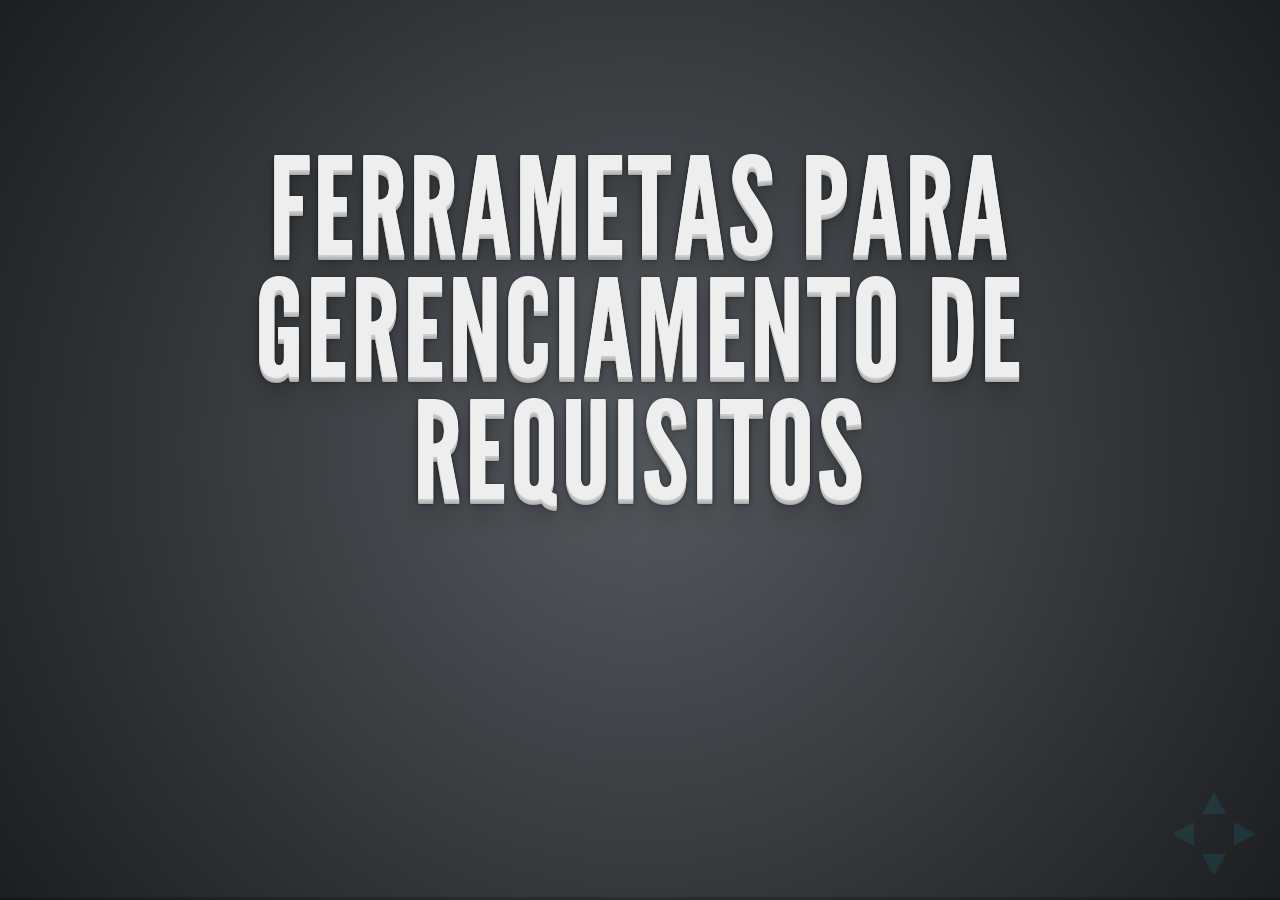
<file: ao/PT1/index.html>
<!doctype html>
<html lang="pt-br">

	<head>
		<meta charset="UTF-8">
		
		<title>Gerenciamento de Requisitos</title>

		<meta name="description" content="Apresentação Ingressantes 2015">
		<meta name="author" content="Admins">

		<meta name="apple-mobile-web-app-capable" content="yes" />
		<meta name="apple-mobile-web-app-status-bar-style" content="black-translucent" />

		<link rel="stylesheet" href="css/reveal.css">
		<link rel="stylesheet" href="css/theme/default.css" id="theme">

		<!-- For syntax highlighting -->
		<link rel="stylesheet" href="lib/css/zenburn.css">
		
		<!-- If the query includes 'print-pdf', use the PDF print sheet -->
		<script>
			document.write( '<link rel="stylesheet" href="css/print/' + ( window.location.search.match( /print-pdf/gi ) ? 'pdf' : 'paper' ) + '.css" type="text/css" media="print">' );
		</script>
	</head>

	<body>
		<div class="reveal">
			<div class="slides">
				<section>
					<h1>Ferrametas para gerenciamento de requisitos</h1>
				</section>

			</div>
		</div>

		<script src="lib/js/head.min.js"></script>
		<script src="js/reveal.min.js"></script>

		<script>
			// Full list of configuration options available here:
			// https://github.com/hakimel/reveal.js#configuration
			Reveal.initialize({
				controls: true,
				progress: true,
				history: true,
				theme: Reveal.getQueryHash().theme, // available themes are in /css/theme
				transition: Reveal.getQueryHash().transition || 'default', // default/cube/page/concave/zoom/linear/none

				// Optional libraries used to extend on reveal.js
				dependencies: [
					{ src: 'lib/js/classList.js', condition: function() { return !document.body.classList; } },
					{ src: 'plugin/markdown/showdown.js', condition: function() { return !!document.querySelector( '[data-markdown]' ); } },
					{ src: 'plugin/markdown/markdown.js', condition: function() { return !!document.querySelector( '[data-markdown]' ); } },
					{ src: 'plugin/highlight/highlight.js', async: true, callback: function() { hljs.initHighlightingOnLoad(); } },
					{ src: 'plugin/zoom-js/zoom.js', async: true, condition: function() { return !!document.body.classList; } },
					{ src: 'plugin/notes/notes.js', async: true, condition: function() { return !!document.body.classList; } }
				]
			});
		</script>
	</body>
</html>
</file>
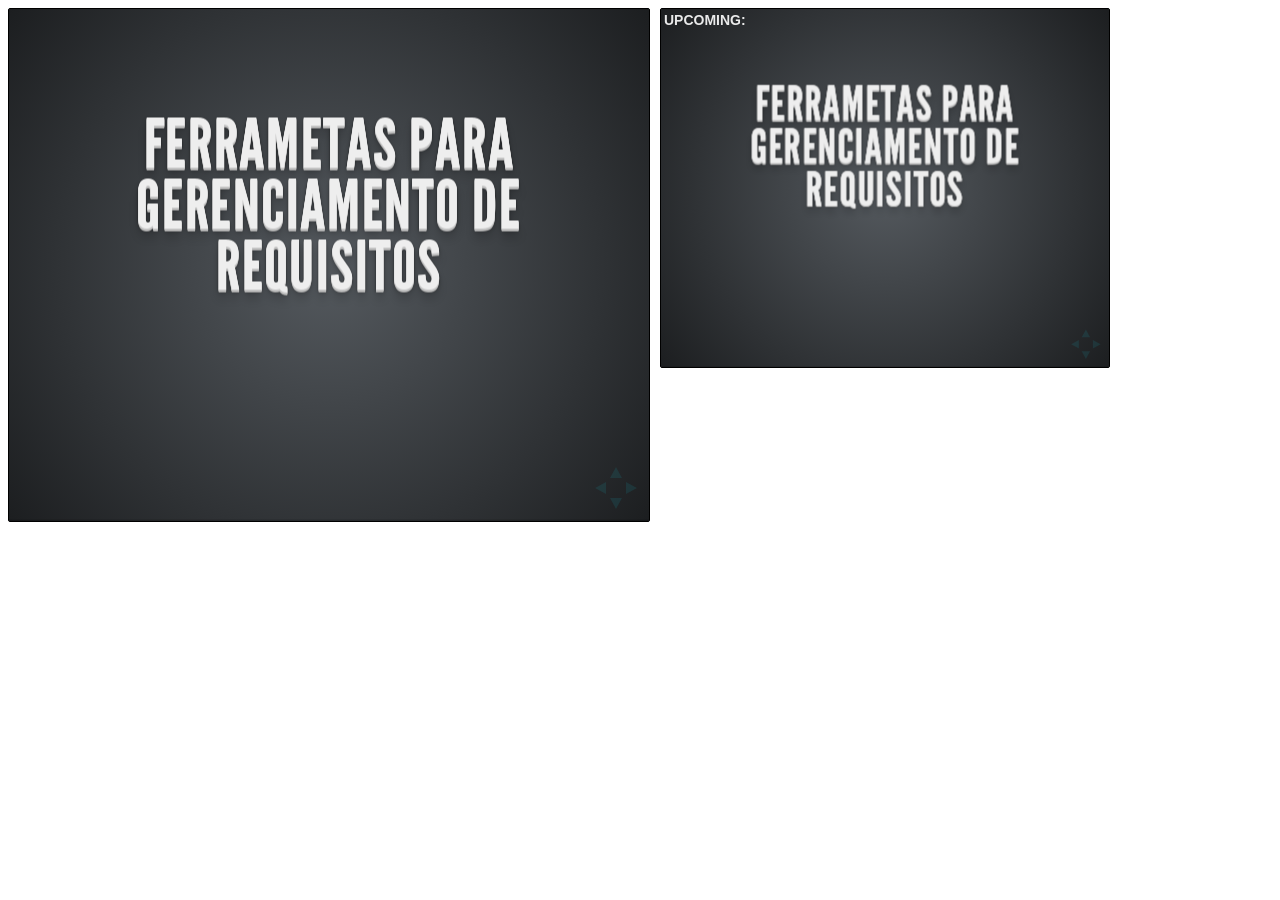
<file: ao/PT1/plugin/notes/notes.html>
<!doctype html>
<html lang="en">
	<head>
		<meta charset="utf-8">

		<title>reveal.js - Slide Notes</title>

		<style>
			body {
				font-family: Helvetica;
			}

			#notes {
				font-size: 24px;
				width: 640px;
				margin-top: 5px;
			}

			#wrap-current-slide {
				width: 640px;
				height: 512px;
				float: left;
				overflow: hidden;
			}

			#current-slide {
				width: 1280px;
				height: 1024px;
				border: none;

				-webkit-transform-origin: 0 0;
					 -moz-transform-origin: 0 0;
						-ms-transform-origin: 0 0;
						 -o-transform-origin: 0 0;
								transform-origin: 0 0;

				-webkit-transform: scale(0.5);
					 -moz-transform: scale(0.5);
						-ms-transform: scale(0.5);
						 -o-transform: scale(0.5);
								transform: scale(0.5);
			}

			#wrap-next-slide {
				width: 448px;
				height: 358px;
				float: left;
				margin: 0 0 0 10px;
				overflow: hidden;
			}

			#next-slide {
				width: 1280px;
				height: 1024px;
				border: none;

				-webkit-transform-origin: 0 0;
					 -moz-transform-origin: 0 0;
						-ms-transform-origin: 0 0;
						 -o-transform-origin: 0 0;
								transform-origin: 0 0;

				-webkit-transform: scale(0.35);
					 -moz-transform: scale(0.35);
						-ms-transform: scale(0.35);
						 -o-transform: scale(0.35);
								transform: scale(0.35);
			}

			.slides {
				position: relative;
				margin-bottom: 10px;
				border: 1px solid black;
				border-radius: 2px;
				background: rgb(28, 30, 32);
			}

			.slides span {
				position: absolute;
				top: 3px;
				left: 3px;
				font-weight: bold;
				font-size: 14px;
				color: rgba( 255, 255, 255, 0.9 );
			}
		</style>
	</head>

	<body>

		<div id="wrap-current-slide" class="slides">
			<iframe src="../../index.html" width="1280" height="1024" id="current-slide"></iframe>
		</div>

		<div id="wrap-next-slide" class="slides">
			<iframe src="../../index.html" width="640" height="512" id="next-slide"></iframe>
			<span>UPCOMING:</span>
		</div>
		<div id="notes"></div>

		<script src="../../plugin/markdown/showdown.js"></script>
		<script>
			window.addEventListener( 'load', function() {

				(function( window, undefined ) {
					var notes = document.getElementById( 'notes' ),
						currentSlide = document.getElementById( 'current-slide' ),
						nextSlide = document.getElementById( 'next-slide' );

					window.addEventListener( 'message', function( event ) {
						var data = JSON.parse( event.data );
						// No need for updating the notes in case of fragment changes
						if ( data.notes !== undefined) {
							if( data.markdown ) {
								notes.innerHTML = (new Showdown.converter()).makeHtml( data.notes );
							}
							else {
								notes.innerHTML = data.notes;
							}
						}

						// Update the note slides
						currentSlide.contentWindow.Reveal.slide( data.indexh, data.indexv );
						nextSlide.contentWindow.Reveal.slide( data.nextindexh, data.nextindexv );

						// Showing and hiding fragments
						if( data.fragment === 'next' ) {
							currentSlide.contentWindow.Reveal.nextFragment();
						}
						else if( data.fragment === 'prev' ) {
							currentSlide.contentWindow.Reveal.prevFragment();
						}

					}, false );

				})( window );

			}, false );

		</script>
	</body>
</html>
</file>
<file: ao/PT1/css/reveal.css>
@charset "UTF-8";

/*!
 * reveal.js
 * http://lab.hakim.se/reveal-js
 * MIT licensed
 *
 * Copyright (C) 2011-2012 Hakim El Hattab, http://hakim.se
 */


/*********************************************
 * RESET STYLES
 *********************************************/

html, body, .reveal div, .reveal span, .reveal applet, .reveal object, .reveal iframe,
.reveal h1, .reveal h2, .reveal h3, .reveal h4, .reveal h5, .reveal h6, .reveal p, .reveal blockquote, .reveal pre,
.reveal a, .reveal abbr, .reveal acronym, .reveal address, .reveal big, .reveal cite, .reveal code,
.reveal del, .reveal dfn, .reveal em, .reveal img, .reveal ins, .reveal kbd, .reveal q, .reveal s, .reveal samp,
.reveal small, .reveal strike, .reveal strong, .reveal sub, .reveal sup, .reveal tt, .reveal var,
.reveal b, .reveal u, .reveal i, .reveal center,
.reveal dl, .reveal dt, .reveal dd, .reveal ol, .reveal ul, .reveal li,
.reveal fieldset, .reveal form, .reveal label, .reveal legend,
.reveal table, .reveal caption, .reveal tbody, .reveal tfoot, .reveal thead, .reveal tr, .reveal th, .reveal td,
.reveal article, .reveal aside, .reveal canvas, .reveal details, .reveal embed,
.reveal figure, .reveal figcaption, .reveal footer, .reveal header, .reveal hgroup,
.reveal menu, .reveal nav, .reveal output, .reveal ruby, .reveal section, .reveal summary,
.reveal time, .reveal mark, .reveal audio, video {
	margin: 0;
	padding: 0;
	border: 0;
	font-size: 100%;
	font: inherit;
	vertical-align: baseline;
}

.reveal article, .reveal aside, .reveal details, .reveal figcaption, .reveal figure,
.reveal footer, .reveal header, .reveal hgroup, .reveal menu, .reveal nav, .reveal section {
	display: block;
}


/*********************************************
 * GLOBAL STYLES
 *********************************************/

html,
body {
	width: 100%;
	height: 100%;
	min-height: 600px;
	overflow: hidden;
}

body {
	position: relative;
	line-height: 1;
}

::selection {
	background:#FF5E99;
	color:#fff;
	text-shadow: none;
}

@media screen and (max-width: 900px) {
	.reveal {
		font-size: 30px;
	}
}

/*********************************************
 * HEADERS
 *********************************************/

.reveal h1 { font-size: 3.77em; }
.reveal h2 { font-size: 2.11em;	}
.reveal h3 { font-size: 1.55em;	}
.reveal h4 { font-size: 1em;	}


/*********************************************
 * VIEW FRAGMENTS
 *********************************************/

.reveal .slides section .fragment {
	opacity: 0;

	-webkit-transition: all .2s ease;
	   -moz-transition: all .2s ease;
	    -ms-transition: all .2s ease;
	     -o-transition: all .2s ease;
	        transition: all .2s ease;
}
	.reveal .slides section .fragment.visible {
		opacity: 1;
	}

.reveal .slides section .fragment.grow {
	opacity: 1;
}
	.reveal .slides section .fragment.grow.visible {
		-webkit-transform: scale( 1.3 );
		   -moz-transform: scale( 1.3 );
		    -ms-transform: scale( 1.3 );
		     -o-transform: scale( 1.3 );
		        transform: scale( 1.3 );
	}

.reveal .slides section .fragment.shrink {
	opacity: 1;
}
	.reveal .slides section .fragment.shrink.visible {
		-webkit-transform: scale( 0.7 );
		   -moz-transform: scale( 0.7 );
		    -ms-transform: scale( 0.7 );
		     -o-transform: scale( 0.7 );
		        transform: scale( 0.7 );
	}

.reveal .slides section .fragment.roll-in {
	opacity: 0;

	-webkit-transform: rotateX( 90deg );
	   -moz-transform: rotateX( 90deg );
	    -ms-transform: rotateX( 90deg );
	     -o-transform: rotateX( 90deg );
	        transform: rotateX( 90deg );
}
	.reveal .slides section .fragment.roll-in.visible {
		opacity: 1;

		-webkit-transform: rotateX( 0 );
		   -moz-transform: rotateX( 0 );
		    -ms-transform: rotateX( 0 );
		     -o-transform: rotateX( 0 );
		        transform: rotateX( 0 );
	}

.reveal .slides section .fragment.fade-out {
	opacity: 1;
}
	.reveal .slides section .fragment.fade-out.visible {
		opacity: 0;
	}

.reveal .slides section .fragment.highlight-red,
.reveal .slides section .fragment.highlight-green,
.reveal .slides section .fragment.highlight-blue {
	opacity: 1;
}
	.reveal .slides section .fragment.highlight-red.visible {
		color: #ff2c2d
	}
	.reveal .slides section .fragment.highlight-green.visible {
		color: #17ff2e;
	}
	.reveal .slides section .fragment.highlight-blue.visible {
		color: #1b91ff;
	}


/*********************************************
 * DEFAULT ELEMENT STYLES
 *********************************************/

.reveal .slides section {
	line-height: 1.2em;
	font-weight: normal;
}

.reveal img {
	/* preserve aspect ratio and scale image so it's bound within the section */
	max-width: 100%;
	max-height: 100%;
}

.reveal strong,
.reveal b {
	font-weight: bold;
}

.reveal em,
.reveal i {
	font-style: italic;
}

.reveal ol,
.reveal ul {
	display: inline-block;

	text-align: left;
	margin: 0 0 0 1em;
}

.reveal ol {
	list-style-type: decimal;
}

.reveal ul {
	list-style-type: disc;
}

.reveal ul ul {
	list-style-type: square;
}

.reveal ul ul ul {
	list-style-type: circle;
}

.reveal ul ul,
.reveal ul ol,
.reveal ol ol,
.reveal ol ul {
	display: block;
	margin-left: 40px;
}

.reveal p {
	margin-bottom: 10px;
	line-height: 1.2em;
}

.reveal q,
.reveal blockquote {
	quotes: none;
}

.reveal blockquote {
	display: block;
	position: relative;
	width: 70%;
	margin: 5px auto;
	padding: 5px;

	text-align: center;
	background: rgba(255, 255, 255, 0.05);
	box-shadow: 0px 0px 2px rgba(0,0,0,0.2);
}
	.reveal blockquote:before {
		content: '\201C';
	}
	.reveal blockquote:after {
		content: '\201D';
	}

.reveal q {
	font-style: italic;
}
	.reveal q:before {
		content: '\201C';
	}
	.reveal q:after {
		content: '\201D';
	}

.reveal pre {
	display: block;
	position: relative;
	width: 90%;
	margin: 15px auto;

	text-align: left;
	font-size: 0.55em;
	font-family: monospace;
	line-height: 1.2em;

	word-wrap: break-word;

	box-shadow: 0px 0px 6px rgba(0,0,0,0.3);
}
.reveal pre code {
	padding: 5px;
}

.reveal code {
	font-family: monospace;
	overflow: auto;
	max-height: 400px;
}

.reveal table th,
.reveal table td {
	text-align: left;
	padding-right: .3em;
}

.reveal table th {
	text-shadow: rgb(255,255,255) 1px 1px 2px;
}

.reveal sup {
	vertical-align: super;
}
.reveal sub {
	vertical-align: sub;
}

.reveal small {
	display: inline-block;
	font-size: 0.6em;
	line-height: 1.2em;
	vertical-align: top;
}

.reveal small * {
	vertical-align: top;
}


/*********************************************
 * CONTROLS
 *********************************************/

.reveal .controls {
	display: none;
	position: fixed;
	width: 110px;
	height: 110px;
	z-index: 30;
	right: 10px;
	bottom: 10px;
}

.reveal .controls div {
	position: absolute;
	opacity: 0.1;
	width: 0; 
	height: 0; 
	border: 12px solid transparent;

	-webkit-transition: opacity 0.2s ease;
	   -moz-transition: opacity 0.2s ease;
	    -ms-transition: opacity 0.2s ease;
	     -o-transition: opacity 0.2s ease;
	        transition: opacity 0.2s ease;
}

.reveal .controls div.enabled {
	opacity: 0.6;
	cursor: pointer;
}

.reveal .controls div.enabled:active {
	margin-top: 1px;
}

.reveal .controls div.left {
	top: 42px;

	border-right-width: 22px;
	border-right-color: #eee;
}

.reveal .controls div.right {
	left: 74px;
	top: 42px;

	border-left-width: 22px;
	border-left-color: #eee;
}

.reveal .controls div.up {
	left: 42px;

	border-bottom-width: 22px;
	border-bottom-color: #eee;
}

.reveal .controls div.down {
	left: 42px;
	top: 74px;

	border-top-width: 22px;
	border-top-color: #eee;
}


/*********************************************
 * PROGRESS BAR
 *********************************************/

.reveal .progress {
	position: fixed;
	display: none;
	height: 3px;
	width: 100%;
	bottom: 0;
	left: 0;
	z-index: 10;
}
	.reveal .progress:after {
		content: '';
		display: 'block';
		position: absolute;
		height: 20px;
		width: 100%;
		top: -20px;
	}
	.reveal .progress span {
		display: block;
		height: 100%;
		width: 0px;

		-webkit-transition: width 800ms cubic-bezier(0.260, 0.860, 0.440, 0.985);
		   -moz-transition: width 800ms cubic-bezier(0.260, 0.860, 0.440, 0.985);
		    -ms-transition: width 800ms cubic-bezier(0.260, 0.860, 0.440, 0.985);
		     -o-transition: width 800ms cubic-bezier(0.260, 0.860, 0.440, 0.985);
		        transition: width 800ms cubic-bezier(0.260, 0.860, 0.440, 0.985);
	}


/*********************************************
 * ROLLING LINKS
 *********************************************/

.reveal .roll {
	display: inline-block;
	line-height: 1.2;
	overflow: hidden;

	vertical-align: top;

	-webkit-perspective: 400px;
	   -moz-perspective: 400px;
	    -ms-perspective: 400px;
	        perspective: 400px;

	-webkit-perspective-origin: 50% 50%;
	   -moz-perspective-origin: 50% 50%;
	    -ms-perspective-origin: 50% 50%;
	        perspective-origin: 50% 50%;
}
	.reveal .roll:hover {
		background: none;
		text-shadow: none;
	}
.reveal .roll span {
	display: block;
	position: relative;
	padding: 0 2px;

	pointer-events: none;

	-webkit-transition: all 400ms ease;
	   -moz-transition: all 400ms ease;
	    -ms-transition: all 400ms ease;
	        transition: all 400ms ease;

	-webkit-transform-origin: 50% 0%;
	   -moz-transform-origin: 50% 0%;
	    -ms-transform-origin: 50% 0%;
	        transform-origin: 50% 0%;

	-webkit-transform-style: preserve-3d;
	   -moz-transform-style: preserve-3d;
	    -ms-transform-style: preserve-3d;
	        transform-style: preserve-3d;

	-webkit-backface-visibility: hidden;
	   -moz-backface-visibility: hidden;
	        backface-visibility: hidden;
}
	.reveal .roll:hover span {
	    background: rgba(0,0,0,0.5);

	    -webkit-transform: translate3d( 0px, 0px, -45px ) rotateX( 90deg );
	       -moz-transform: translate3d( 0px, 0px, -45px ) rotateX( 90deg );
	        -ms-transform: translate3d( 0px, 0px, -45px ) rotateX( 90deg );
	            transform: translate3d( 0px, 0px, -45px ) rotateX( 90deg );
	}
.reveal .roll span:after {
	content: attr(data-title);

	display: block;
	position: absolute;
	left: 0;
	top: 0;
	padding: 0 2px;

	-webkit-transform-origin: 50% 0%;
	   -moz-transform-origin: 50% 0%;
	    -ms-transform-origin: 50% 0%;
	        transform-origin: 50% 0%;

	-webkit-transform: translate3d( 0px, 110%, 0px ) rotateX( -90deg );
	   -moz-transform: translate3d( 0px, 110%, 0px ) rotateX( -90deg );
	    -ms-transform: translate3d( 0px, 110%, 0px ) rotateX( -90deg );
	        transform: translate3d( 0px, 110%, 0px ) rotateX( -90deg );
}


/*********************************************
 * SLIDES
 *********************************************/

.reveal .slides {
	position: absolute;
	max-width: 900px;
	width: 80%;
	height: 60%;
	left: 50%;
	top: 50%;
	margin-top: -320px;
	padding: 20px 0px;
	overflow: visible;
	z-index: 1;

	text-align: center;

	-webkit-transition: -webkit-perspective .4s ease;
	   -moz-transition: -moz-perspective .4s ease;
	    -ms-transition: -ms-perspective .4s ease;
	     -o-transition: -o-perspective .4s ease;
	        transition: perspective .4s ease;

	-webkit-perspective: 600px;
	   -moz-perspective: 600px;
	    -ms-perspective: 600px;
	        perspective: 600px;

	-webkit-perspective-origin: 0% 25%;
	   -moz-perspective-origin: 0% 25%;
	    -ms-perspective-origin: 0% 25%;
	        perspective-origin: 0% 25%;
}

.reveal .slides>section,
.reveal .slides>section>section {
	display: none;
	position: absolute;
	width: 100%;
	min-height: 600px;

	z-index: 10;

	-webkit-transform-style: preserve-3d;
	   -moz-transform-style: preserve-3d;
	    -ms-transform-style: preserve-3d;
	        transform-style: preserve-3d;

	-webkit-transition: all 800ms cubic-bezier(0.260, 0.860, 0.440, 0.985);
	   -moz-transition: all 800ms cubic-bezier(0.260, 0.860, 0.440, 0.985);
	    -ms-transition: all 800ms cubic-bezier(0.260, 0.860, 0.440, 0.985);
	     -o-transition: all 800ms cubic-bezier(0.260, 0.860, 0.440, 0.985);
	        transition: all 800ms cubic-bezier(0.260, 0.860, 0.440, 0.985);
}

.reveal .slides>section.present {
	display: block;
	z-index: 11;
	opacity: 1;
}

.reveal .slides>section {
	margin-left: -50%;
}


/*********************************************
 * DEFAULT TRANSITION
 *********************************************/

.reveal .slides>section.past {
	display: block;
	opacity: 0;

	-webkit-transform: translate3d(-100%, 0, 0) rotateY(-90deg) translate3d(-100%, 0, 0);
	   -moz-transform: translate3d(-100%, 0, 0) rotateY(-90deg) translate3d(-100%, 0, 0);
	    -ms-transform: translate3d(-100%, 0, 0) rotateY(-90deg) translate3d(-100%, 0, 0);
	        transform: translate3d(-100%, 0, 0) rotateY(-90deg) translate3d(-100%, 0, 0);
}
.reveal .slides>section.future {
	display: block;
	opacity: 0;

	-webkit-transform: translate3d(100%, 0, 0) rotateY(90deg) translate3d(100%, 0, 0);
	   -moz-transform: translate3d(100%, 0, 0) rotateY(90deg) translate3d(100%, 0, 0);
	    -ms-transform: translate3d(100%, 0, 0) rotateY(90deg) translate3d(100%, 0, 0);
	        transform: translate3d(100%, 0, 0) rotateY(90deg) translate3d(100%, 0, 0);
}

.reveal .slides>section>section.past {
	display: block;
	opacity: 0;

	-webkit-transform: translate3d(0, -50%, 0) rotateX(70deg) translate3d(0, -50%, 0);
	   -moz-transform: translate3d(0, -50%, 0) rotateX(70deg) translate3d(0, -50%, 0);
	    -ms-transform: translate3d(0, -50%, 0) rotateX(70deg) translate3d(0, -50%, 0);
	        transform: translate3d(0, -50%, 0) rotateX(70deg) translate3d(0, -50%, 0);
}
.reveal .slides>section>section.future {
	display: block;
	opacity: 0;

	-webkit-transform: translate3d(0, 50%, 0) rotateX(-70deg) translate3d(0, 50%, 0);
	   -moz-transform: translate3d(0, 50%, 0) rotateX(-70deg) translate3d(0, 50%, 0);
	    -ms-transform: translate3d(0, 50%, 0) rotateX(-70deg) translate3d(0, 50%, 0);
	        transform: translate3d(0, 50%, 0) rotateX(-70deg) translate3d(0, 50%, 0);
}


/*********************************************
 * CONCAVE TRANSITION
 *********************************************/

.reveal.concave  .slides>section.past {
	-webkit-transform: translate3d(-100%, 0, 0) rotateY(90deg) translate3d(-100%, 0, 0);
	   -moz-transform: translate3d(-100%, 0, 0) rotateY(90deg) translate3d(-100%, 0, 0);
	    -ms-transform: translate3d(-100%, 0, 0) rotateY(90deg) translate3d(-100%, 0, 0);
	        transform: translate3d(-100%, 0, 0) rotateY(90deg) translate3d(-100%, 0, 0);
}
.reveal.concave  .slides>section.future {
	-webkit-transform: translate3d(100%, 0, 0) rotateY(-90deg) translate3d(100%, 0, 0);
	   -moz-transform: translate3d(100%, 0, 0) rotateY(-90deg) translate3d(100%, 0, 0);
	    -ms-transform: translate3d(100%, 0, 0) rotateY(-90deg) translate3d(100%, 0, 0);
	        transform: translate3d(100%, 0, 0) rotateY(-90deg) translate3d(100%, 0, 0);
}

.reveal.concave  .slides>section>section.past {
	-webkit-transform: translate3d(0, -80%, 0) rotateX(-70deg) translate3d(0, -80%, 0);
	   -moz-transform: translate3d(0, -80%, 0) rotateX(-70deg) translate3d(0, -80%, 0);
	    -ms-transform: translate3d(0, -80%, 0) rotateX(-70deg) translate3d(0, -80%, 0);
	        transform: translate3d(0, -80%, 0) rotateX(-70deg) translate3d(0, -80%, 0);
}
.reveal.concave  .slides>section>section.future {
	-webkit-transform: translate3d(0, 80%, 0) rotateX(70deg) translate3d(0, 80%, 0);
	   -moz-transform: translate3d(0, 80%, 0) rotateX(70deg) translate3d(0, 80%, 0);
	    -ms-transform: translate3d(0, 80%, 0) rotateX(70deg) translate3d(0, 80%, 0);
	        transform: translate3d(0, 80%, 0) rotateX(70deg) translate3d(0, 80%, 0);
}


/*********************************************
 * ZOOM TRANSITION
 *********************************************/

.reveal.zoom .slides>section,
.reveal.zoom .slides>section>section {
	-webkit-transition: all 600ms cubic-bezier(0.260, 0.860, 0.440, 0.985);
	   -moz-transition: all 600ms cubic-bezier(0.260, 0.860, 0.440, 0.985);
	    -ms-transition: all 600ms cubic-bezier(0.260, 0.860, 0.440, 0.985);
	     -o-transition: all 600ms cubic-bezier(0.260, 0.860, 0.440, 0.985);
	        transition: all 600ms cubic-bezier(0.260, 0.860, 0.440, 0.985);
}

.reveal.zoom .slides>section.past {
	opacity: 0;
	visibility: hidden;

	-webkit-transform: scale(16);
	   -moz-transform: scale(16);
	    -ms-transform: scale(16);
	     -o-transform: scale(16);
	        transform: scale(16);
}
.reveal.zoom .slides>section.future {
	opacity: 0;
	visibility: hidden;

	-webkit-transform: scale(0.2);
	   -moz-transform: scale(0.2);
	    -ms-transform: scale(0.2);
	     -o-transform: scale(0.2);
	        transform: scale(0.2);
}

.reveal.zoom .slides>section>section.past {
	-webkit-transform: translate(0, -150%);
	   -moz-transform: translate(0, -150%);
	    -ms-transform: translate(0, -150%);
	     -o-transform: translate(0, -150%);
	        transform: translate(0, -150%);
}
.reveal.zoom .slides>section>section.future {
	-webkit-transform: translate(0, 150%);
	   -moz-transform: translate(0, 150%);
	    -ms-transform: translate(0, 150%);
	     -o-transform: translate(0, 150%);
	        transform: translate(0, 150%);
}


/*********************************************
 * LINEAR TRANSITION
 *********************************************/

.reveal.linear .slides>section.past {
	-webkit-transform: translate(-150%, 0);
	   -moz-transform: translate(-150%, 0);
	    -ms-transform: translate(-150%, 0);
	     -o-transform: translate(-150%, 0);
	        transform: translate(-150%, 0);
}
.reveal.linear .slides>section.future {
	-webkit-transform: translate(150%, 0);
	   -moz-transform: translate(150%, 0);
	    -ms-transform: translate(150%, 0);
	     -o-transform: translate(150%, 0);
	        transform: translate(150%, 0);
}

.reveal.linear .slides>section>section.past {
	-webkit-transform: translate(0, -150%);
	   -moz-transform: translate(0, -150%);
	    -ms-transform: translate(0, -150%);
	     -o-transform: translate(0, -150%);
	        transform: translate(0, -150%);
}
.reveal.linear .slides>section>section.future {
	-webkit-transform: translate(0, 150%);
	   -moz-transform: translate(0, 150%);
	    -ms-transform: translate(0, 150%);
	     -o-transform: translate(0, 150%);
	        transform: translate(0, 150%);
}


/*********************************************
 * CUBE TRANSITION
 *********************************************/

.reveal.cube .slides {
	-webkit-perspective-origin: 0% 25%;
	   -moz-perspective-origin: 0% 25%;
	    -ms-perspective-origin: 0% 25%;
	        perspective-origin: 0% 25%;

	-webkit-perspective: 1300px;
	   -moz-perspective: 1300px;
	    -ms-perspective: 1300px;
	        perspective: 1300px;
}

.reveal.cube .slides section {
	padding: 30px;

	-webkit-backface-visibility: hidden;
	   -moz-backface-visibility: hidden;
	    -ms-backface-visibility: hidden;
	        backface-visibility: hidden;

	-webkit-box-sizing: border-box;
	   -moz-box-sizing: border-box;
	        box-sizing: border-box;
}
	.reveal.cube .slides section:not(.stack):before {
		content: '';
		position: absolute;
		display: block;
		width: 100%;
		height: 100%;
		left: 0;
		top: 0;
		background: rgba(0,0,0,0.1);
		border-radius: 4px;

		-webkit-transform: translateZ( -20px );
		   -moz-transform: translateZ( -20px );
		    -ms-transform: translateZ( -20px );
		     -o-transform: translateZ( -20px );
		        transform: translateZ( -20px );
	}
	.reveal.cube .slides section:not(.stack):after {
		content: '';
		position: absolute;
		display: block;
		width: 90%;
		height: 30px;
		left: 5%;
		bottom: 0;
		background: none;
		z-index: 1;

		border-radius: 4px;
		box-shadow: 0px 95px 25px rgba(0,0,0,0.2);

		-webkit-transform: translateZ(-90px) rotateX( 65deg );
		   -moz-transform: translateZ(-90px) rotateX( 65deg );
		    -ms-transform: translateZ(-90px) rotateX( 65deg );
		     -o-transform: translateZ(-90px) rotateX( 65deg );
		        transform: translateZ(-90px) rotateX( 65deg );
	}

.reveal.cube .slides>section.stack {
	padding: 0;
	background: none;
}

.reveal.cube .slides>section.past {
	-webkit-transform-origin: 100% 0%;
	   -moz-transform-origin: 100% 0%;
	    -ms-transform-origin: 100% 0%;
	        transform-origin: 100% 0%;

	-webkit-transform: translate3d(-100%, 0, 0) rotateY(-90deg);
	   -moz-transform: translate3d(-100%, 0, 0) rotateY(-90deg);
	    -ms-transform: translate3d(-100%, 0, 0) rotateY(-90deg);
	        transform: translate3d(-100%, 0, 0) rotateY(-90deg);
}

.reveal.cube .slides>section.future {
	-webkit-transform-origin: 0% 0%;
	   -moz-transform-origin: 0% 0%;
	    -ms-transform-origin: 0% 0%;
	        transform-origin: 0% 0%;

	-webkit-transform: translate3d(100%, 0, 0) rotateY(90deg);
	   -moz-transform: translate3d(100%, 0, 0) rotateY(90deg);
	    -ms-transform: translate3d(100%, 0, 0) rotateY(90deg);
	        transform: translate3d(100%, 0, 0) rotateY(90deg);
}

.reveal.cube .slides>section>section.past {
	-webkit-transform-origin: 0% 100%;
	   -moz-transform-origin: 0% 100%;
	    -ms-transform-origin: 0% 100%;
	        transform-origin: 0% 100%;

	-webkit-transform: translate3d(0, -100%, 0) rotateX(90deg);
	   -moz-transform: translate3d(0, -100%, 0) rotateX(90deg);
	    -ms-transform: translate3d(0, -100%, 0) rotateX(90deg);
	        transform: translate3d(0, -100%, 0) rotateX(90deg);
}

.reveal.cube .slides>section>section.future {
	-webkit-transform-origin: 0% 0%;
	   -moz-transform-origin: 0% 0%;
	    -ms-transform-origin: 0% 0%;
	        transform-origin: 0% 0%;

	-webkit-transform: translate3d(0, 100%, 0) rotateX(-90deg);
	   -moz-transform: translate3d(0, 100%, 0) rotateX(-90deg);
	    -ms-transform: translate3d(0, 100%, 0) rotateX(-90deg);
	        transform: translate3d(0, 100%, 0) rotateX(-90deg);
}


/*********************************************
 * PAGE TRANSITION
 *********************************************/

.reveal.page .slides {
	-webkit-perspective-origin: 0% 50%;
 	   -moz-perspective-origin: 0% 50%;
 	    -ms-perspective-origin: 0% 50%;
 	        perspective-origin: 0% 50%;

	-webkit-perspective: 3000px;
	   -moz-perspective: 3000px;
	    -ms-perspective: 3000px;
	        perspective: 3000px;
}

.reveal.page .slides section {
	padding: 30px;

	-webkit-box-sizing: border-box;
	   -moz-box-sizing: border-box;
	        box-sizing: border-box;
}
	.reveal.page .slides section.past {
		z-index: 12;
	}
	.reveal.page .slides section:not(.stack):before {
		content: '';
		position: absolute;
		display: block;
		width: 100%;
		height: 100%;
		left: 0;
		top: 0;
		background: rgba(0,0,0,0.1);

		-webkit-transform: translateZ( -20px );
		   -moz-transform: translateZ( -20px );
		    -ms-transform: translateZ( -20px );
		     -o-transform: translateZ( -20px );
		        transform: translateZ( -20px );
	}
	.reveal.page .slides section:not(.stack):after {
		content: '';
		position: absolute;
		display: block;
		width: 90%;
		height: 30px;
		left: 5%;
		bottom: 0;
		background: none;
		z-index: 1;

		border-radius: 4px;
		box-shadow: 0px 95px 25px rgba(0,0,0,0.2);

		-webkit-transform: translateZ(-90px) rotateX( 65deg );
	}

.reveal.page .slides>section.stack {
	padding: 0;
	background: none;
}

.reveal.page .slides>section.past {
	-webkit-transform-origin: 0% 0%;
	   -moz-transform-origin: 0% 0%;
	    -ms-transform-origin: 0% 0%;
	        transform-origin: 0% 0%;

	-webkit-transform: translate3d(-40%, 0, 0) rotateY(-80deg);
	   -moz-transform: translate3d(-40%, 0, 0) rotateY(-80deg);
	    -ms-transform: translate3d(-40%, 0, 0) rotateY(-80deg);
	        transform: translate3d(-40%, 0, 0) rotateY(-80deg);
}

.reveal.page .slides>section.future {
	-webkit-transform-origin: 100% 0%;
	   -moz-transform-origin: 100% 0%;
	    -ms-transform-origin: 100% 0%;
	        transform-origin: 100% 0%;

	-webkit-transform: translate3d(0, 0, 0);
	   -moz-transform: translate3d(0, 0, 0);
	    -ms-transform: translate3d(0, 0, 0);
	        transform: translate3d(0, 0, 0);
}

.reveal.page .slides>section>section.past {
	-webkit-transform-origin: 0% 0%;
	   -moz-transform-origin: 0% 0%;
	    -ms-transform-origin: 0% 0%;
	        transform-origin: 0% 0%;

	-webkit-transform: translate3d(0, -40%, 0) rotateX(80deg);
	   -moz-transform: translate3d(0, -40%, 0) rotateX(80deg);
	    -ms-transform: translate3d(0, -40%, 0) rotateX(80deg);
	        transform: translate3d(0, -40%, 0) rotateX(80deg);
}

.reveal.page .slides>section>section.future {
	-webkit-transform-origin: 0% 100%;
	   -moz-transform-origin: 0% 100%;
	    -ms-transform-origin: 0% 100%;
	        transform-origin: 0% 100%;

	-webkit-transform: translate3d(0, 0, 0);
	   -moz-transform: translate3d(0, 0, 0);
	    -ms-transform: translate3d(0, 0, 0);
	        transform: translate3d(0, 0, 0);
}


/*********************************************
 * TILE-FLIP TRANSITION (CSS shader)
 *********************************************/

.reveal.tileflip .slides section.present {
	-webkit-transform: none;
	-webkit-transition-duration: 800ms;

	-webkit-filter: custom( url(shaders/tile-flip.vs) mix(url(shaders/tile-flip.fs) multiply source-atop), 10 10 border-box detached, transform perspective(1000) scale(1) rotateX(0deg) rotateY(0deg) rotateZ(0deg),
		amount 0, randomness 0, flipAxis 0 1 0, tileOutline 1
	);
}

.reveal.tileflip .slides section.past {
	-webkit-transform: none;
	-webkit-transition-duration: 800ms;

	-webkit-filter: custom( url(shaders/tile-flip.vs) mix(url(shaders/tile-flip.fs) multiply source-atop), 10 10 border-box detached, transform perspective(1000) scale(1) rotateX(0deg) rotateY(0deg) rotateZ(0deg),
		amount 1, randomness 0, flipAxis 0 1 0, tileOutline 1
	);
}

.reveal.tileflip .slides section.future {
	-webkit-transform: none;
	-webkit-transition-duration: 800ms;

	-webkit-filter: custom( url(shaders/tile-flip.vs) mix(url(shaders/tile-flip.fs) multiply source-atop), 10 10 border-box detached, transform perspective(1000) scale(1) rotateX(0deg) rotateY(0deg) rotateZ(0deg),
		amount 1, randomness 0, flipAxis 0 1 0, tileOutline 1
	);
}

.reveal.tileflip .slides>section>section.present {
	-webkit-filter: custom( url(shaders/tile-flip.vs) mix(url(shaders/tile-flip.fs) multiply source-atop), 10 10 border-box detached, transform perspective(1000) scale(1) rotateX(0deg) rotateY(0deg) rotateZ(0deg),
		amount 0, randomness 2, flipAxis 1 0 0, tileOutline 1
	);
}

.reveal.tileflip .slides>section>section.past {
	-webkit-filter: custom( url(shaders/tile-flip.vs) mix(url(shaders/tile-flip.fs) multiply source-atop), 10 10 border-box detached, transform perspective(1000) scale(1) rotateX(0deg) rotateY(0deg) rotateZ(0deg),
		amount 1, randomness 2, flipAxis 1 0 0, tileOutline 1
	);
}

.reveal.tileflip .slides>section>section.future {
	-webkit-filter: custom( url(shaders/tile-flip.vs) mix(url(shaders/tile-flip.fs) multiply source-atop), 10 10 border-box detached, transform perspective(1000) scale(1) rotateX(0deg) rotateY(0deg) rotateZ(0deg),
		amount 1, randomness 2, flipAxis 1 0 0, tileOutline 1
	);
}


/*********************************************
 * NO TRANSITION
 *********************************************/

.reveal.none .slides section {
	-webkit-transform: none;
	   -moz-transform: none;
	    -ms-transform: none;
	     -o-transform: none;
	        transform: none;

	-webkit-transition: none;
	   -moz-transition: none;
	    -ms-transition: none;
	     -o-transition: none;
	        transition: none;
}


/*********************************************
 * OVERVIEW
 *********************************************/

.reveal.overview .slides {
	-webkit-perspective: 700px;
	   -moz-perspective: 700px;
	    -ms-perspective: 700px;
	        perspective: 700px;
}

.reveal.overview .slides section {
	padding: 20px 0;
	max-height: 600px;
	overflow: hidden;
	opacity: 1!important;
	visibility: visible!important;
	cursor: pointer;
	background: rgba(0,0,0,0.1);
}
.reveal.overview .slides section .fragment {
	opacity: 1;
}
.reveal.overview .slides section:after,
.reveal.overview .slides section:before {
	display: none !important;
}
.reveal.overview .slides section>section {
	opacity: 1;
	cursor: pointer;
}
	.reveal.overview .slides section:hover {
		background: rgba(0,0,0,0.3);
	}

	.reveal.overview .slides section.present {
		background: rgba(0,0,0,0.3);
	}
.reveal.overview .slides>section.stack {
	background: none;
	padding: 0;
	overflow: visible;
}


/*********************************************
 * PAUSED MODE
 *********************************************/

.reveal .pause-overlay {
	position: absolute;
	top: 0;
	left: 0;
	width: 100%;
	height: 100%;
	background: black;
	visibility: hidden;
	opacity: 0;
	z-index: 100;

	-webkit-transition: all 1s ease;
	   -moz-transition: all 1s ease;
	    -ms-transition: all 1s ease;
	     -o-transition: all 1s ease;
	        transition: all 1s ease;
}
.reveal.paused .pause-overlay {
	visibility: visible;
	opacity: 1;
}


/*********************************************
 * FALLBACK
 *********************************************/

.no-transforms {
	overflow-y: auto;
}

.no-transforms .slides section {
	display: block!important;
	opacity: 1!important;
	position: relative!important;
	height: auto;
	min-height: auto;
	margin-bottom: 100px;

	-webkit-transform: none;
	   -moz-transform: none;
	    -ms-transform: none;
	        transform: none;
}


/*********************************************
 * BACKGROUND STATES
 *********************************************/

.reveal .state-background {
	position: absolute;
	width: 100%;
	height: 100%;
	background: rgba( 0, 0, 0, 0 );

	-webkit-transition: background 800ms ease;
	   -moz-transition: background 800ms ease;
	    -ms-transition: background 800ms ease;
	     -o-transition: background 800ms ease;
	        transition: background 800ms ease;
}
.alert .reveal .state-background {
	background: rgba( 200, 50, 30, 0.6 );
}
.soothe .reveal .state-background {
	background: rgba( 50, 200, 90, 0.4 );
}
.blackout .reveal .state-background {
	background: rgba( 0, 0, 0, 0.6 );
}


/*********************************************
 * SPEAKER NOTES
 *********************************************/

.reveal aside.notes {
	display: none;
}


/*********************************************
 * ZOOM PLUGIN
 *********************************************/

.zoomed .reveal *,
.zoomed .reveal *:before,
.zoomed .reveal *:after {
	-webkit-transform: none !important;
	   -moz-transform: none !important;
	    -ms-transform: none !important;
	        transform: none !important;

	-webkit-backface-visibility: visible !important;
	   -moz-backface-visibility: visible !important;
	    -ms-backface-visibility: visible !important;
	        backface-visibility: visible !important;
}

.zoomed .reveal .progress,
.zoomed .reveal .controls {
	opacity: 0;
}

.zoomed .reveal .roll span {
	background: none;
}

.zoomed .reveal .roll span:after {
	visibility: hidden;
}
</file>
<file: ao/PT1/css/theme/default.css>
@import url(http://fonts.googleapis.com/css?family=Lato:400,700,400italic,700italic);
/**
 * Default theme for reveal.js.
 * 
 * Copyright (C) 2011-2012 Hakim El Hattab, http://hakim.se
 */
@font-face {
  font-family: 'League Gothic';
  src: url("../../lib/font/league_gothic-webfont.eot");
  src: url("../../lib/font/league_gothic-webfont.eot?#iefix") format("embedded-opentype"), url("../../lib/font/league_gothic-webfont.woff") format("woff"), url("../../lib/font/league_gothic-webfont.ttf") format("truetype"), url("../../lib/font/league_gothic-webfont.svg#LeagueGothicRegular") format("svg");
  font-weight: normal;
  font-style: normal;
}

/*********************************************
 * GLOBAL STYLES
 *********************************************/
body {
  background: #1c1e20;
  background: -moz-radial-gradient(center, circle cover, #555a5f 0%, #1c1e20 100%);
  background: -webkit-gradient(radial, center center, 0px, center center, 100%, color-stop(0%, #555a5f), color-stop(100%, #1c1e20));
  background: -webkit-radial-gradient(center, circle cover, #555a5f 0%, #1c1e20 100%);
  background: -o-radial-gradient(center, circle cover, #555a5f 0%, #1c1e20 100%);
  background: -ms-radial-gradient(center, circle cover, #555a5f 0%, #1c1e20 100%);
  background: radial-gradient(center, circle cover, #555a5f 0%, #1c1e20 100%);
  background-color: #2b2b2b;
}

.reveal {
  font-family: "Lato", Times, "Times New Roman", serif;
  font-size: 36px;
  font-weight: 200;
  letter-spacing: -0.02em;
  color: #eeeeee;
}

::selection {
  color: white;
  background: #ff5e99;
  text-shadow: none;
}

/*********************************************
 * HEADERS
 *********************************************/
.reveal h1,
.reveal h2,
.reveal h3,
.reveal h4,
.reveal h5,
.reveal h6 {
  margin: 0 0 40px 0;
  color: #eeeeee;
  font-family: "League Gothic", Impact, sans-serif;
  line-height: 0.9em;
  letter-spacing: 0.02em;
  text-transform: uppercase;
  text-shadow: 0px 0px 6px rgba(0, 0, 0, 0.2);
}

.reveal h1 {
  text-shadow: 0 1px 0 #cccccc, 0 2px 0 #c9c9c9, 0 3px 0 #bbbbbb, 0 4px 0 #b9b9b9, 0 5px 0 #aaaaaa, 0 6px 1px rgba(0, 0, 0, 0.1), 0 0 5px rgba(0, 0, 0, 0.1), 0 1px 3px rgba(0, 0, 0, 0.3), 0 3px 5px rgba(0, 0, 0, 0.2), 0 5px 10px rgba(0, 0, 0, 0.25), 0 20px 20px rgba(0, 0, 0, 0.15);
}

/*********************************************
 * LINKS
 *********************************************/
.reveal a:not(.image) {
  color: #13daec;
  text-decoration: none;
  -webkit-transition: color .15s ease;
  -moz-transition: color .15s ease;
  -ms-transition: color .15s ease;
  -o-transition: color .15s ease;
  transition: color .15s ease;
}

.reveal a:not(.image):hover {
  color: #71e9f4;
  text-shadow: none;
  border: none;
}

.reveal .roll span:after {
  color: #fff;
  background: #0d99a5;
}

/*********************************************
 * IMAGES
 *********************************************/
.reveal section img {
  margin: 15px;
  background: rgba(255, 255, 255, 0.12);
  border: 4px solid #eeeeee;
  box-shadow: 0 0 10px rgba(0, 0, 0, 0.15);
  -webkit-transition: all .2s linear;
  -moz-transition: all .2s linear;
  -ms-transition: all .2s linear;
  -o-transition: all .2s linear;
  transition: all .2s linear;
}

.reveal a:hover img {
  background: rgba(255, 255, 255, 0.2);
  border-color: #13daec;
  box-shadow: 0 0 20px rgba(0, 0, 0, 0.55);
}

/*********************************************
 * NAVIGATION CONTROLS
 *********************************************/
.reveal .controls div.left,
.reveal .controls div.left.enabled {
  border-right-color: #13daec;
}

.reveal .controls div.right,
.reveal .controls div.right.enabled {
  border-left-color: #13daec;
}

.reveal .controls div.up,
.reveal .controls div.up.enabled {
  border-bottom-color: #13daec;
}

.reveal .controls div.down,
.reveal .controls div.down.enabled {
  border-top-color: #13daec;
}

.reveal .controls div.left.enabled:hover {
  border-right-color: #71e9f4;
}

.reveal .controls div.right.enabled:hover {
  border-left-color: #71e9f4;
}

.reveal .controls div.up.enabled:hover {
  border-bottom-color: #71e9f4;
}

.reveal .controls div.down.enabled:hover {
  border-top-color: #71e9f4;
}

/*********************************************
 * PROGRESS BAR
 *********************************************/
.reveal .progress {
  background: rgba(0, 0, 0, 0.2);
}

.reveal .progress span {
  background: #13daec;
  -webkit-transition: width 800ms cubic-bezier(0.26, 0.86, 0.44, 0.985);
  -moz-transition: width 800ms cubic-bezier(0.26, 0.86, 0.44, 0.985);
  -ms-transition: width 800ms cubic-bezier(0.26, 0.86, 0.44, 0.985);
  -o-transition: width 800ms cubic-bezier(0.26, 0.86, 0.44, 0.985);
  transition: width 800ms cubic-bezier(0.26, 0.86, 0.44, 0.985);
}

/*********************************************
 * OTHER
 *********************************************/
.reveal strong {
  color: #ffc300;
}

.reveal li {
  margin-bottom: 10px;
  line-height: 125%;
  text-align: justify;
  font-size: 30px;
}

.reveal p {
  margin-bottom: 30px;
}
</file>
<file: ao/PT1/lib/css/zenburn.css>
/*

Zenburn style from voldmar.ru (c) Vladimir Epifanov <voldmar@voldmar.ru>
based on dark.css by Ivan Sagalaev

*/

pre code {
  display: block; padding: 0.5em;
  background: #3F3F3F;
  color: #DCDCDC;
}

pre .keyword,
pre .tag,
pre .django .tag,
pre .django .keyword,
pre .css .class,
pre .css .id,
pre .lisp .title {
  color: #E3CEAB;
}

pre .django .template_tag,
pre .django .variable,
pre .django .filter .argument {
  color: #DCDCDC;
}

pre .number,
pre .date {
  color: #8CD0D3;
}

pre .dos .envvar,
pre .dos .stream,
pre .variable,
pre .apache .sqbracket {
  color: #EFDCBC;
}

pre .dos .flow,
pre .diff .change,
pre .python .exception,
pre .python .built_in,
pre .literal,
pre .tex .special {
  color: #EFEFAF;
}

pre .diff .chunk,
pre .ruby .subst {
  color: #8F8F8F;
}

pre .dos .keyword,
pre .python .decorator,
pre .class .title,
pre .haskell .label,
pre .function .title,
pre .ini .title,
pre .diff .header,
pre .ruby .class .parent,
pre .apache .tag,
pre .nginx .built_in,
pre .tex .command,
pre .input_number {
    color: #efef8f;
}

pre .dos .winutils,
pre .ruby .symbol,
pre .ruby .symbol .string,
pre .ruby .symbol .keyword,
pre .ruby .symbol .keymethods,
pre .ruby .string,
pre .ruby .instancevar {
  color: #DCA3A3;
}

pre .diff .deletion,
pre .string,
pre .tag .value,
pre .preprocessor,
pre .built_in,
pre .sql .aggregate,
pre .javadoc,
pre .smalltalk .class,
pre .smalltalk .localvars,
pre .smalltalk .array,
pre .css .rules .value,
pre .attr_selector,
pre .pseudo,
pre .apache .cbracket,
pre .tex .formula {
  color: #CC9393;
}

pre .shebang,
pre .diff .addition,
pre .comment,
pre .java .annotation,
pre .template_comment,
pre .pi,
pre .doctype {
  color: #7F9F7F;
}

pre .xml .css,
pre .xml .javascript,
pre .xml .vbscript,
pre .tex .formula {
  opacity: 0.5;
}
</file>
